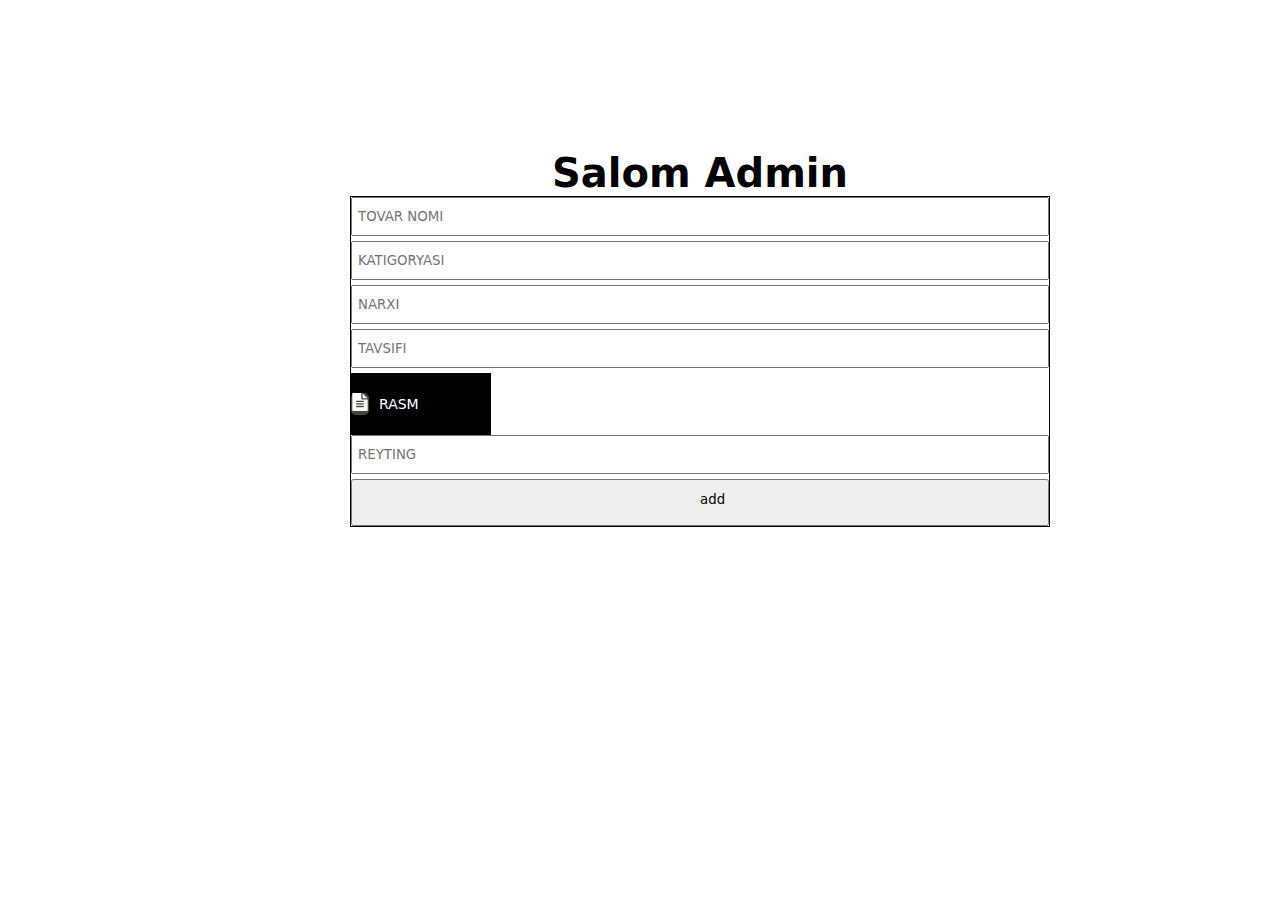
<file: admin.html>
<!DOCTYPE html>
<html lang="en">
<head>
    <meta charset="UTF-8">
    <meta name="viewport" content="width=device-width, initial-scale=1.0">
    <title>Document</title>
    <link rel="stylesheet" href="./css/main.min.css">
</head>
<body>
    <section class="admin-panel">
        <div class="container">
            <div id="error">
                <h2 id="error-text"></h2>
            </div>
            <h1>Salom Admin</h1>
            <form action="" id="form">
                <input type="text" class="name" name="name" placeholder="TOVAR NOMI"><br>
                <input type="text" class="category" name="category" placeholder="KATIGORYASI"><br>
                <input type="number" class="price" name="price" placeholder="NARXI"><br>
                <input type="text" class="description" name="description" placeholder="TAVSIFI"><br>
                <div class="custom-file-upload">
                    <label for="fileInput"><img src="/assets/icons/file (1) 1.svg" alt=""></label>
                    <input type="file" name="image" id="fileInput"/>
                    <span id="file-name">RASM</span>
                </div>
                <input type="number" class="rating" name="rating" placeholder="REYTING"><br>
                <button id="btn">
                    <div class="p">add</div>
                    <div class="lds-ellipsis"><div></div><div></div><div></div><div></div></div>
                </button>
            </form>
        </div>
    </section>




    <script src="./js/admin.js"></script>
</body>
</html>
</file>
<file: css/main.min.css>
*{margin:0;padding:0;box-sizing:border-box}a{color:inherit;text-decoration:none}img{width:100%;height:100%}li{list-style:none}*{font-family:system-ui,-apple-system,BlinkMacSystemFont,"Segoe UI",Roboto,Oxygen,Ubuntu,Cantarell,"Open Sans","Helvetica Neue",sans-serif}@font-face{font-family:"raleway";src:url(/assets/fonts/Raleway-Italic-VariableFont_wght.ttf)}.btn{transition:.3s ease-in-out;cursor:pointer}.container{width:1400px;margin:0 auto}.nav{background-color:#da002b}.nav__wrapper-top{display:flex;align-items:center;justify-content:space-between}.nav__left{display:flex;align-items:center;font-weight:500;gap:16px}.nav__left .btn{padding:2px 10px 2px 10px;border-radius:10px;border:none;font-size:16px;line-height:1.5}.nav__left .btn-payment,.nav__left .btn-games{color:#da002b;border:2px solid #da002b}.nav__left .btn-payment:hover,.nav__left .btn-games:hover{color:#fff;border:2px solid #fff;background-color:#da002b}.nav__left .btn-discounts{background-color:#da002b;color:#fff;border:2px solid #fff}.nav__left .btn-discounts:hover{color:#da002b;border:2px solid #fff;background-color:#fff}.nav__left .map{font-size:16px;color:#fff;margin-left:24px;transition:.3s ease-in-out;cursor:pointer}.nav__left .map:hover{color:rgba(255,255,255,.7019607843)}.nav__right{display:flex;align-items:center;gap:24px}.nav__right .nav__phone{font-size:20px;font-weight:700;line-height:23px;color:#fff;transition:.3s ease-in-out;cursor:pointer}.nav__right .nav__phone:hover{color:rgba(255,255,255,.7019607843)}.nav__right .btn-sell{padding:4px 15px 6px 15px;font-size:16px;border:2px solid #fff;color:#fff;background-color:#da002b;border-radius:12px;font-weight:500}.nav__right .btn-sell:hover{color:#da002b;border:2px solid #fff;background-color:#fff}.nav__right .language{margin-left:8px;padding:0 28px;display:flex;align-items:center;justify-content:space-between;width:192px;border-right:1px solid rgba(255,255,255,.3);border-left:1px solid rgba(255,255,255,.3);height:57.8px;position:relative}.nav__right .language a{font-size:16px;color:rgba(255,255,255,.7019607843);font-weight:500;transition:.3s ease-in-out}.nav__right .language a:nth-child(2){font-weight:700;color:#fff}.nav__right .language a:hover{color:#fff}.header-buttom{padding:30px 0 40px 0}.header-buttom .wrapper{display:flex;align-items:center}.header-buttom .wrapper .actions{display:flex;align-items:center;gap:32px;width:330px}.header-buttom .wrapper .actions .item{cursor:pointer}.header-buttom .wrapper .actions .item .icon{width:24px;height:24px;display:block;margin:auto;transition:.3s ease-in-out}.header-buttom .wrapper .actions .item .icon path{transition:stroke .3s ease-in-out}.header-buttom .wrapper .actions .item:nth-child(1) svg{transition:stroke .3s ease-in-out}.header-buttom .wrapper .actions .item:nth-child(2) path{stroke:#000;transition:stroke .3s ease-in-out}.header-buttom .wrapper .actions .item:nth-child(3) path{transition:stroke .3s ease-in-out}.header-buttom .wrapper .actions .item:nth-child(4) path{fill:#000;transition:stroke .3s ease-in-out}.header-buttom .wrapper .actions .item p{font-size:14px;font-weight:500;margin-top:5px;transition:.3s ease-in-out}.header-buttom .wrapper .actions .item:hover p{color:#da002b}.header-buttom .wrapper .actions .item:nth-child(1):hover svg{fill:red}.header-buttom .wrapper .actions .item:nth-child(2):hover path{stroke:red}.header-buttom .wrapper .actions .item:nth-child(3):hover path{stroke:red}.header-buttom .wrapper .actions .item:nth-child(4):hover path{fill:red}.header-buttom .wrapper .logo{width:102px;height:30px;margin-right:40px;cursor:pointer}.header-buttom .wrapper .katalog{border:2px solid #000;display:flex;align-items:center;border-radius:12px;color:#000;font-size:18px;font-weight:500;padding:15px 28px;gap:20px;line-height:1.33;font-family:"raleway";transition:.3s ease-in-out}.header-buttom .wrapper .katalog:hover{border:2px solid #da002b;color:#da002b}.header-buttom .wrapper .form{position:relative;background:#f2f2f2;border:1px solid #f2f2f2;border-radius:12px;padding:1px;width:740px;display:flex;align-items:center;margin:0px 40px 0 24px}.header-buttom .wrapper .form input{background:#f2f2f2;padding:12px 24px 15px 24px;font-size:16px;font-weight:500;border:none;outline:none;width:89.8%}.header-buttom .wrapper .form .btn{cursor:pointer;padding:10px 24px 10px 24px;background-color:#da002b;border:1px solid #f2f2f2;border-radius:12px;color:#fff;font-size:14px;font-weight:500}.header-buttom .wrapper .form .btn:hover{border:1px solid #da002b}.hero__wrapper{display:flex;align-items:center;justify-content:space-between;gap:30px}.hero__wrapper .swiper{width:82%;height:382px;position:relative;border-radius:12px;overflow:hidden}.hero__wrapper .swiper:hover .swiper-button-right,.hero__wrapper .swiper:hover .swiper-button-left{opacity:1;transform:scale(1)}.hero__wrapper .swiper .swiper-button-left{position:absolute;z-index:999;top:50%;transform:translateY(-50%);left:20px;background-color:#fff;border-radius:50%;box-shadow:0px 0px 15px rgba(128,128,128,.157);transform:scale(0.4);opacity:0;transition:.3s ease-in-out}.hero__wrapper .swiper .swiper-button-left .fa-solid{font-size:20px;color:#da002b;padding:10px 15px}.hero__wrapper .swiper .swiper-button-right{position:absolute;z-index:999;transform:translateY(-50%);top:50%;right:20px;background-color:#fff;border-radius:50%;box-shadow:0px 0px 15px rgba(128,128,128,.157);transform:scale(0.4);opacity:0;transition:.3s ease-in-out}.hero__wrapper .swiper .swiper-button-right .fa-solid{font-size:20px;color:#da002b;padding:10px 15px}.hero__wrapper .swiper .swiper-pagination-bullet{background-color:#da002b}.hero__wrapper .stock{width:23%;height:382px;border:3px solid #da002b;border-radius:12px;position:relative;overflow:hidden}.hero__wrapper .stock .swiper-pagination-bullet{background-color:#da002b}.hero__wrapper .stock__title{display:flex;align-items:center;justify-content:space-between;padding:13px 13px 8px 13px}.hero__wrapper .stock__title h5{font-size:18px;font-weight:700}.hero__wrapper .stock__title .time{display:flex;align-items:center}.hero__wrapper .stock__title .time p{margin-top:-5px}.hero__wrapper .stock__title .time .item{border:1px solid #e8e8e8;border-radius:6px;padding:0px 2px 2px 2px;display:flex;align-items:center;justify-content:center;margin:0 4px;width:28px;font-size:16px;font-weight:400}.splide{margin-top:20px}.splide .swiper3{width:1400px;height:196px;position:relative;overflow:hidden;-o-object-fit:cover;object-fit:cover}.splide .swiper3 .swiper-scrollbar{display:none}.splide .swiper3 .swiper-button-left{position:absolute;z-index:999;top:50%;transform:translateY(-50%);left:20px;background-color:#fff;border-radius:50%;box-shadow:0px 0px 15px rgba(128,128,128,.157);transition:.3s ease-in-out}.splide .swiper3 .swiper-button-left .fa-solid{font-size:20px;color:#da002b;padding:10px 15px}.splide .swiper3 .swiper-button-right{position:absolute;z-index:999;transform:translateY(-50%);top:50%;right:20px;background-color:#fff;border-radius:50%;box-shadow:0px 0px 15px rgba(128,128,128,.157);transition:.3s ease-in-out}.splide .swiper3 .swiper-button-right .fa-solid{font-size:20px;color:#da002b;padding:10px 15px}.splide .swiper3 .swiper-slide{width:130px;height:130px;-o-object-fit:cover;object-fit:cover}.splide .swiper3 .swiper-slide p{font-weight:700;text-align:center}.offer{margin-top:64px;margin-bottom:35px}.offer__wrapper{display:grid;align-items:center;grid-template-columns:repeat(3, 1fr);gap:30px}.offer__wrapper .offer__div{border-radius:12px;height:152px;overflow:hidden}.offer__wrapper .offer__div img{border-radius:12px;transition:.3s ease-in-out}.offer__wrapper .offer__div:hover img{transform:scale(1.02)}.famous__wrapper{display:grid;grid-template-columns:repeat(5, 1fr);gap:30px 0px;margin-bottom:40px}.famous__wrapper .card2{border-radius:2px;transition:.3s ease-in-out;padding:8px;height:567px}.famous__wrapper .card2 .img{height:364px;border-radius:12px;overflow:hidden;transition:.5s ease-in-out;margin-bottom:12px;position:relative}.famous__wrapper .card2 .img .fa-heart{position:absolute;top:15px;right:15px;font-size:25px;z-index:99;color:gray;background-color:#fff;border-radius:50%;width:36px;height:36px;margin:auto;display:flex;align-items:center;justify-content:center}.famous__wrapper .card2 .img .comparison{position:absolute;top:65px;right:15px;width:36px;height:36px;z-index:99;background-color:#fff;padding:5px 5px 3px 5px;border-radius:50%}.famous__wrapper .card2 .img .fa-solid{transition:.3s ease-in-out;color:red}.famous__wrapper .card2 .all{padding:0 8px 8px 8px;display:flex;flex-direction:column}.famous__wrapper .card2 .all .shop{display:flex;align-items:center;margin-top:40px;gap:8px}.famous__wrapper .card2 .all .shop .btn{display:block;width:40px;border:2px solid #111;border-radius:8px;color:#111;height:40px;transition:.3s ease-in-out;display:flex;align-items:center;justify-content:center;background-color:#fff}.famous__wrapper .card2 .all .shop .btn:hover{background-color:rgba(128,128,128,.088)}.famous__wrapper .card2 .all .shop .btn svg{width:20px;height:20px}.famous__wrapper .card2 .all .shop .btn2{display:block;width:80%;border:2px solid #da002b;border-radius:8px;color:#da002b;padding:6px 10px 10px 10px;font-size:16px;font-weight:500;background-color:#fff}.famous__wrapper .card2 .all .shop .btn2:hover{background-color:rgba(128,128,128,.088)}.famous__wrapper .card2 .all .name{width:100%;height:42px;font-size:16px;font-weight:500;margin-bottom:10px}.famous__wrapper .card2 .all .become{background-color:#ffd740;padding:4px 8px;width:150px;border-radius:6px;font-size:12px;margin-top:5px;font-weight:600}.famous__wrapper .card2 .all .price{font-size:18px;font-weight:700}.footer-top{background-color:#f2f2f2}.footer-top .footer-top__wrapper{display:flex;align-items:center;justify-content:space-between;padding:24px 0 8px 0;width:70%;margin:auto}.footer-top .footer-top__wrapper .footer-top-left{width:35%}.footer-top .footer-top__wrapper .footer-top-left h3{font-size:20px;font-weight:700;margin-bottom:32px;line-height:1.2}.footer-top .footer-top__wrapper .footer-top-left .applications{display:grid;grid-template-columns:repeat(2, 1fr);gap:16px;width:90%}.footer-top .footer-top__wrapper .footer-top-left .applications .application{background-color:#fff;border-radius:5px;width:170px;height:48px;display:flex;align-items:center;justify-content:center;transition:.3s ease-in-out}.footer-top .footer-top__wrapper .footer-top-left .applications .application:hover{background-color:rgba(128,128,128,.784)}.footer-top .footer-top__wrapper .footer-top-left .applications .application img{width:150px;height:38px}.footer-center{background-color:#f2f2f2;border-top:1px solid #e0e0e0}.footer-center__wrapper{display:flex;align-items:start;justify-content:space-between;padding:64px 0}.footer-center__wrapper .left{width:20%}.footer-center__wrapper .left .logo{width:102px;height:30px;margin-bottom:24px}.footer-center__wrapper .left p{font-size:16px;font-weight:400;margin-bottom:8px}.footer-center__wrapper .left p img{width:20px;height:24px;margin-bottom:-5px}.footer-center__wrapper .left p:nth-child(3):hover{color:#da002b}.footer-center__wrapper .left a{font-size:20px;font-weight:700;display:block;margin-bottom:24px;transition:.3s ease-in-out}.footer-center__wrapper .left a:hover{color:#da002b}.footer-center__wrapper .center{width:35%}.footer-center__wrapper .center h4{font-size:20px;font-weight:700;color:#da002b;margin-bottom:30px}.footer-center__wrapper .center .list{display:grid;grid-template-columns:repeat(2, 1fr);gap:8px 0}.footer-center__wrapper .center .list .item{font-size:16px;font-weight:400;transition:.3s ease-in-out}.footer-center__wrapper .center .list .item:hover{color:gray}.footer-center__wrapper .right{width:30%;display:grid;grid-template-columns:repeat(3, 1fr);gap:16px}.footer-center__wrapper .right .application{background-color:#fff;width:108px;height:56px;display:flex;align-items:center;justify-content:center;border-radius:12px;transition:.3s ease-in-out}.footer-center__wrapper .right .application:hover{background-color:rgba(128,128,128,.784)}.footer-center__wrapper .right .application img{width:80px;height:30px}.footer-center .end{border-top:1px solid #e0e0e0;padding:30px 0;display:flex;align-items:center;justify-content:space-between}.footer-center .end p{font-size:14px;font-weight:500;color:gray;transition:.3s ease-in-out}.footer-center .end p:hover{color:#da002b}.footer-center .end .icons{display:flex;align-items:center;gap:16px}.footer-center .end .icons svg{width:32px;height:32px;transition:.3s ease-in-out}.footer-center .end .icons svg path{transition:.3s ease-in-out}.footer-center .end .icons svg:hover path{fill:#da002b}.admin-panel #error{background-color:red;width:50%;height:150px;margin:auto;opacity:0}.admin-panel #error #error-text{text-align:center}.admin-panel h1{text-align:center;font-size:40px;font-weight:700}.admin-panel #form{width:50%;margin:auto;border:1px solid #000}.admin-panel #form input{width:100%;padding:10px 5px;margin-bottom:5px}.admin-panel #form #btn{position:relative;width:100%}.admin-panel #form .custom-file-upload{width:20%;display:inline-flex;align-items:center;gap:10px;font-family:Arial,sans-serif;background-color:#000;padding:20px 0}.admin-panel #form .custom-file-upload label{background-color:#3d4a39;color:#000;border-radius:5px;cursor:pointer;transition:background-color .3s ease}.admin-panel #form .custom-file-upload input[type=file]{display:none}.admin-panel #form .custom-file-upload span{font-size:14px;color:#fff}.admin-panel #form .p{position:absolute;top:25%;left:50%}.admin-panel #form .lds-ellipsis{opacity:0}.admin-panel #form .lds-ellipsis,.admin-panel #form .lds-ellipsis div{box-sizing:border-box}.admin-panel #form .lds-ellipsis{display:inline-block;position:relative;width:40px;height:40px}.admin-panel #form .lds-ellipsis div{position:absolute;top:15.33333px;width:10.33333px;height:10.33333px;border-radius:50%;background:currentColor;animation-timing-function:cubic-bezier(0, 1, 1, 0)}.admin-panel #form .lds-ellipsis div:nth-child(1){left:8px;animation:lds-ellipsis1 .6s infinite}.admin-panel #form .lds-ellipsis div:nth-child(2){left:8px;animation:lds-ellipsis2 .6s infinite}.admin-panel #form .lds-ellipsis div:nth-child(3){left:32px;animation:lds-ellipsis2 .6s infinite}.admin-panel #form .lds-ellipsis div:nth-child(4){left:56px;animation:lds-ellipsis3 .6s infinite}@keyframes lds-ellipsis1{0%{transform:scale(0)}100%{transform:scale(1)}}@keyframes lds-ellipsis3{0%{transform:scale(1)}100%{transform:scale(0)}}@keyframes lds-ellipsis2{0%{transform:translate(0, 0)}100%{transform:translate(24px, 0)}}/*# sourceMappingURL=main.min.css.map */
</file>
